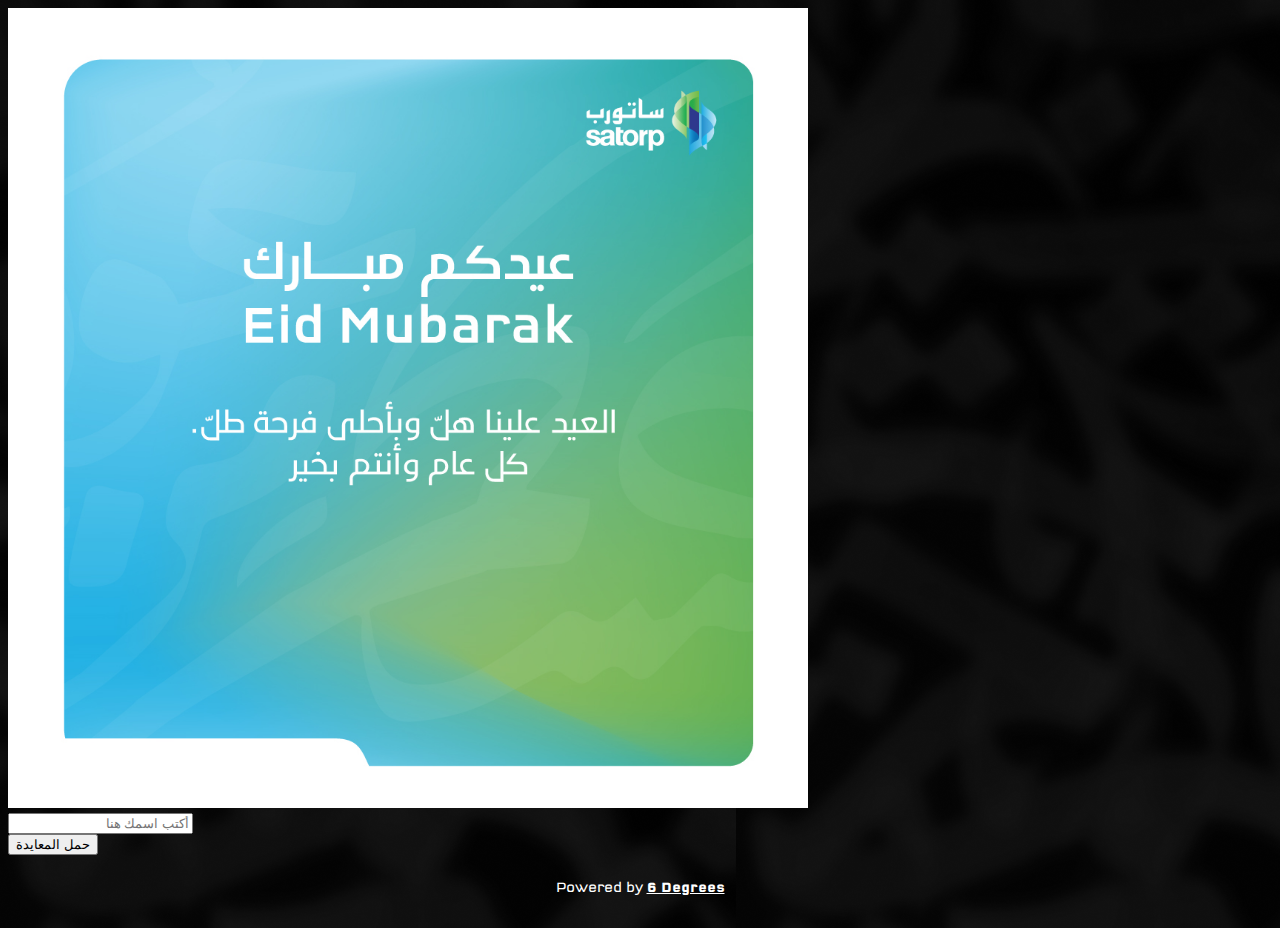
<file: index.html>
<!DOCTYPE html>
<html lang="ar">
<head>
    <meta charset="utf-8" />
    <meta name="viewport" content="width=device-width, initial-scale=1" />
    <link href="https://cdn.jsdelivr.net/npm/bootstrap@5.1.3/dist/css/bootstrap.min.css" rel="stylesheet" integrity="sha384-1BmE4kWBq78iYhFldvKuhfTAU6auU8tT94WrHftjDbrCEXSU1oBoqyl2QvZ6jIW3" crossorigin="anonymous" />
    <link rel="stylesheet" href="assets/css/style.css" />
    <link rel="preload" href="assets/fonts/Satorp-Medium.otf" as="font" type="font/otf" crossorigin="anonymous">

    <title>بطاقة معايدة</title>
</head>
<body>
    <div class="container mt-3">
        <div class="row">
            <div class="imageCover text-center">
                <canvas id="myCanvas" height="1272" width="1080"></canvas>
            </div>
        </div>
        <div class="form-group">
            <div class="row mt-1 g-3 justify-content-center">
                <div class="col-auto">
                    <input type="text" class="form-control" name="name" id="name" required placeholder="أكتب اسمك هنا" dir="rtl" />
                </div>
            </div>
            <div class="row justify-content-center mt-3 pb-3">
                <div class="col-auto">
                    <button type="button" id="downloadCard" class="btn btn-light">حمل المعايدة</button>
                </div>
            </div>
        </div>
    </div>

    <!-- Footer with Website Link -->
    <footer class="text-center mt-5 py-3">
        <p class="mb-0">Powered by 
            <a href="https://www.6degrees.com" target="_blank" class="text-decoration-none fw-bold" style="color: #2D378D;">
                6 Degrees
            </a>
        </p>
    </footer>

    <script src="assets/js/index.js"></script>
</body>
</html>
</file>
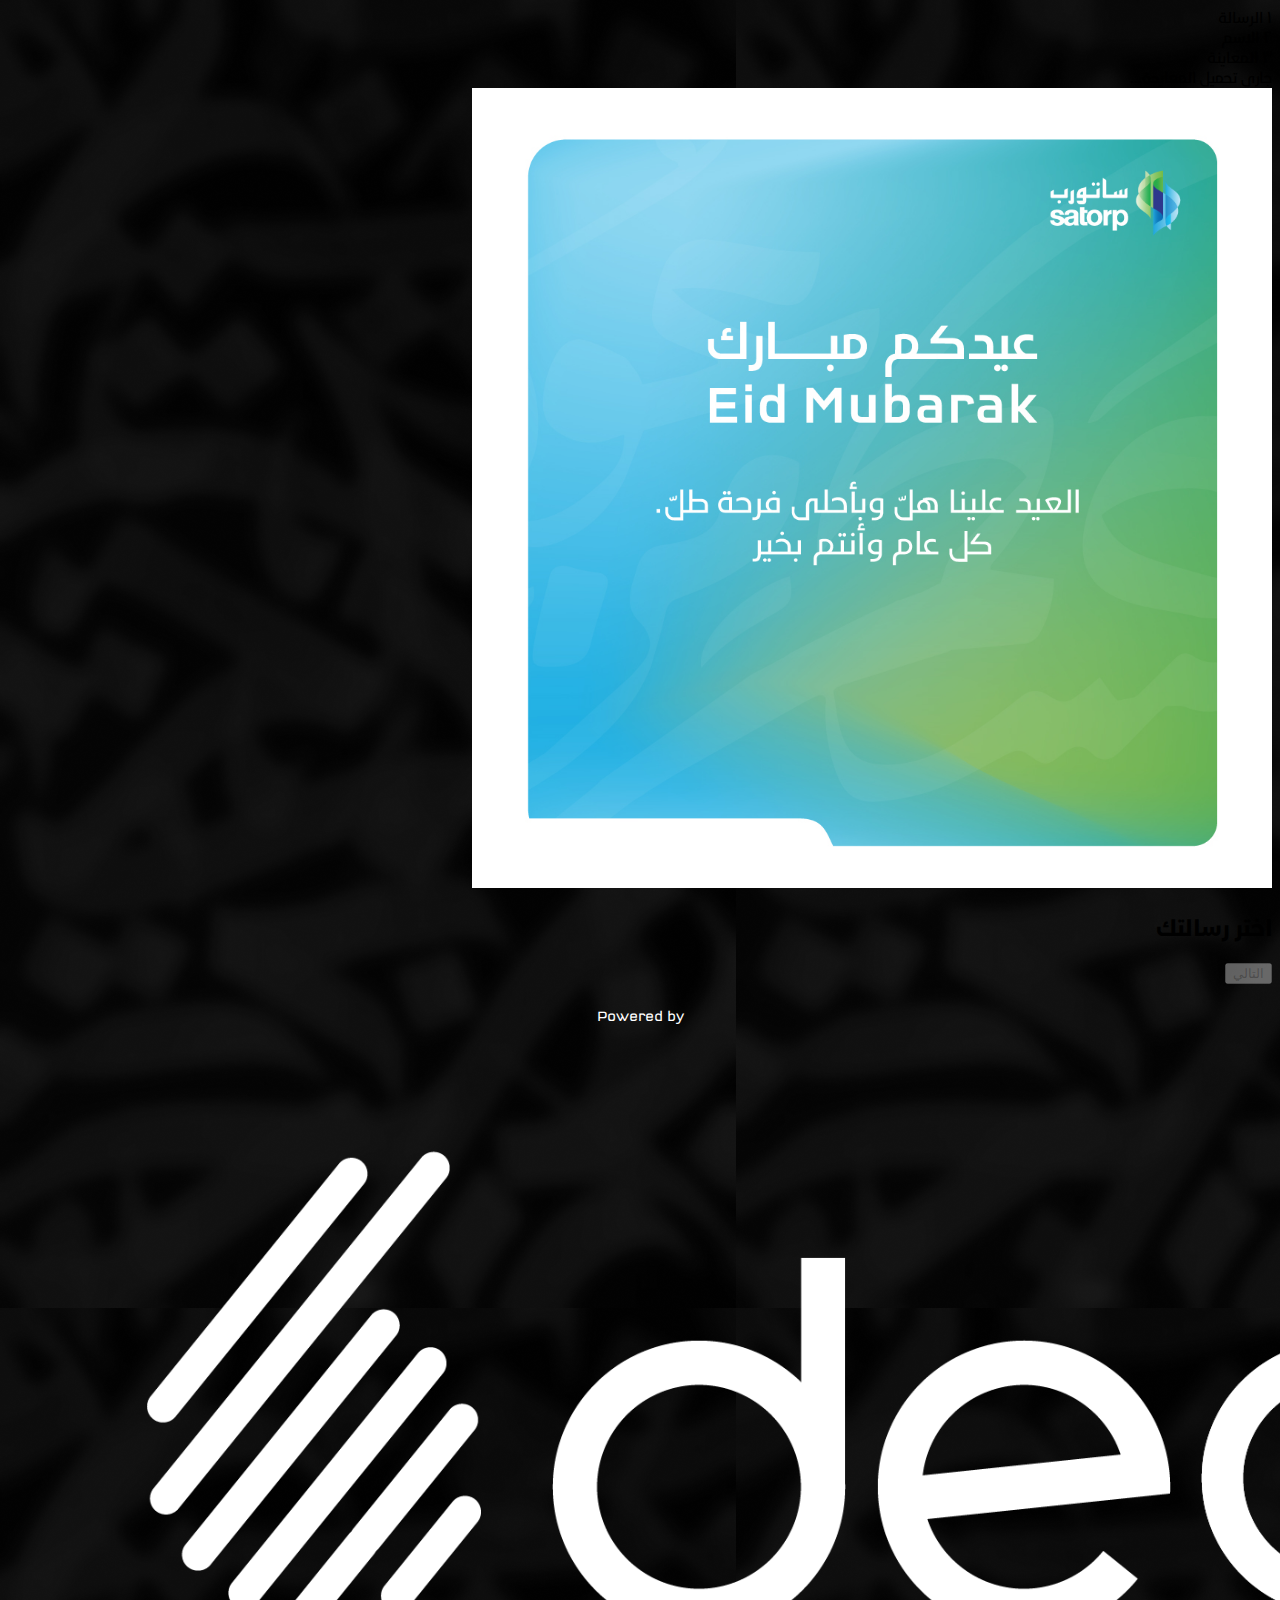
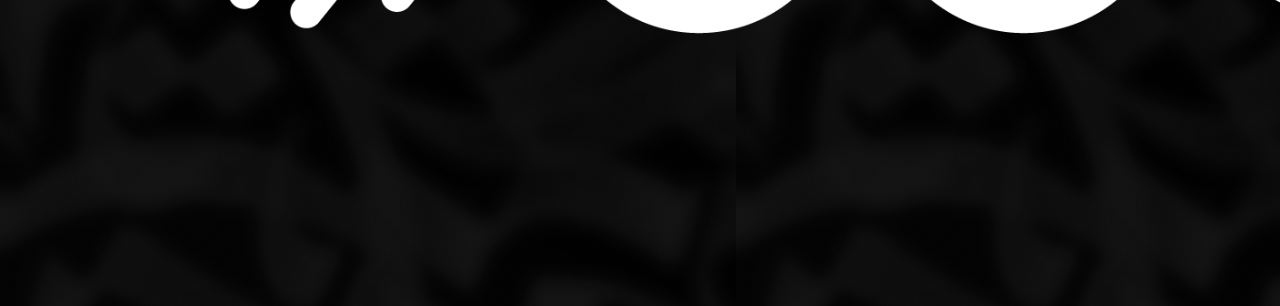
<file: ar.html>
<!DOCTYPE html>
<html lang="ar" dir="rtl">
<head>
    <meta charset="utf-8" />
    <meta name="viewport" content="width=device-width, initial-scale=1" />
    <link rel="icon" href="assets/images/favicon.ico" type="image/x-icon" />
    <link href="https://cdn.jsdelivr.net/npm/bootstrap@5.1.3/dist/css/bootstrap.min.css" rel="stylesheet" integrity="sha384-1BmE4kWBq78iYhFldvKuhfTAU6auU8tT94WrHftjDbrCEXSU1oBoqyl2QvZ6jIW3" crossorigin="anonymous" />
    <link rel="stylesheet" href="assets/css/style.css" />
    <link rel="preload" href="assets/fonts/Satorp-Medium.otf" as="font" type="font/otf" crossorigin="anonymous">

    <title>بطاقة معايدة</title>
</head>
<body>
    <div class="lang-select-bg" aria-hidden="true">
        <div class="lang-select-bg-mirror" id="langSelectBgMirror"></div>
    </div>
    <div class="container mt-3">
        <!-- Step indicator -->
        <div class="step-indicator mb-2" dir="rtl" role="navigation" aria-label="خطوات إنشاء المعايدة">
            <div class="step-item" aria-label="الخطوة ١ من ٣: الرسالة">
                <span class="step-dot" data-step="1" aria-current="step">١</span>
                <span class="step-caption">الرسالة</span>
            </div>
            <span class="step-line" aria-hidden="true"></span>
            <div class="step-item" aria-label="الخطوة ٢ من ٣: الاسم">
                <span class="step-dot" data-step="2">٢</span>
                <span class="step-caption">الاسم</span>
            </div>
            <span class="step-line" aria-hidden="true"></span>
            <div class="step-item" aria-label="الخطوة ٣ من ٣: المعاينة">
                <span class="step-dot" data-step="3">٣</span>
                <span class="step-caption">المعاينة</span>
            </div>
        </div>
        <!-- Card preview (visible in all steps) -->
        <div class="card-preview-wrap mb-4" id="cardPreviewWrap">
            <div class="card-preview-loading" id="cardPreviewLoading" aria-live="polite">جاري تحميل المعايدة...</div>
            <div class="imageCover text-center">
                <canvas id="myCanvas" height="1080" width="1080"></canvas>
            </div>
        </div>

        <!-- Step 1: Choose message -->
        <div id="step1" class="card-step step-visible" role="region" aria-label="الخطوة ١: اختر رسالتك">
            <h2 class="text-white mb-3">اختر رسالتك</h2>
            <div class="row justify-content-center">
                <div class="col-12 col-md-8 d-flex flex-column gap-2">
                    <div id="messageOptions" class="d-flex flex-column gap-2" dir="rtl"></div>
                    <button type="button" id="step1Next" class="btn btn-light btn-lg w-100 mt-2" disabled>التالي</button>
                </div>
            </div>
        </div>

        <!-- Step 2: Enter name -->
        <div id="step2" class="card-step" role="region" aria-label="الخطوة ٢: أدخل اسمك" hidden>
            <h2 class="text-white mb-3">أدخل اسمك</h2>
            <div class="row justify-content-center">
                <div class="col-12 col-md-8">
                    <input type="text" class="form-control form-control-lg" name="name" id="name" required placeholder="أكتب اسمك هنا" dir="rtl" aria-describedby="nameError" />
                    <p class="name-helper mt-2 mb-0">سيظهر هذا الاسم على البطاقة.</p>
                    <p class="name-error mt-1 mb-0" id="nameError" role="alert" hidden>أدخل اسمك</p>
                </div>
                <div class="col-12 col-md-8 mt-4 d-flex flex-column gap-2">
                    <button type="button" id="step2Back" class="btn btn-outline-light w-100">السابق</button>
                    <button type="button" id="step2Next" class="btn btn-light btn-lg w-100" disabled>التالي</button>
                </div>
            </div>
        </div>

        <!-- Step 3: Preview and download -->
        <div id="step3" class="card-step" role="region" aria-label="الخطوة ٣: المعاينة والتحميل" hidden>
            <h2 class="text-white mb-3">تهنئتك للعيد جاهزة الآن</h2>
            <div class="row justify-content-center">
                <div class="col-12 col-md-8 d-flex flex-column gap-2">
                    <button type="button" id="step3Back" class="btn btn-outline-light w-100">السابق</button>
                    <button type="button" id="downloadCard" class="btn btn-light btn-lg w-100">حمل المعايدة</button>
                    <p id="downloadSuccess" class="download-success-badge mt-2 mb-0" role="status" aria-live="polite" hidden>تم تنزيل بطاقتك</p>
                </div>
            </div>
        </div>
    </div>

    <footer class="text-center mt-5 py-2 footer-lang-page" dir="ltr">
        <p class="mb-0">Powered by
            <a href="https://6degrees.com.sa/en" target="_blank" rel="noopener" class="footer-link footer-logo-link">
                <img src="assets/images/6degrees-logo.png" alt="6 Degrees" class="footer-logo" />
            </a>
        </p>
    </footer>

    <script src="assets/js/config.js"></script>
    <script src="assets/js/index.js"></script>
    <script>
      (function () {
        var m = /[?&]card=(\d+)/.exec(location.search);
        var card = m ? m[1] : "1";
        var urls = { "1": "assets/images/Satorp - Ramadan Design (Employees greeting).png", "2": "assets/images/new-design.jpg.jpeg" };
        var mirror = document.getElementById("langSelectBgMirror");
        if (mirror) mirror.style.backgroundImage = "url(" + (urls[card] || urls["1"]) + ")";
      })();
    </script>
</body>
</html>
</file>
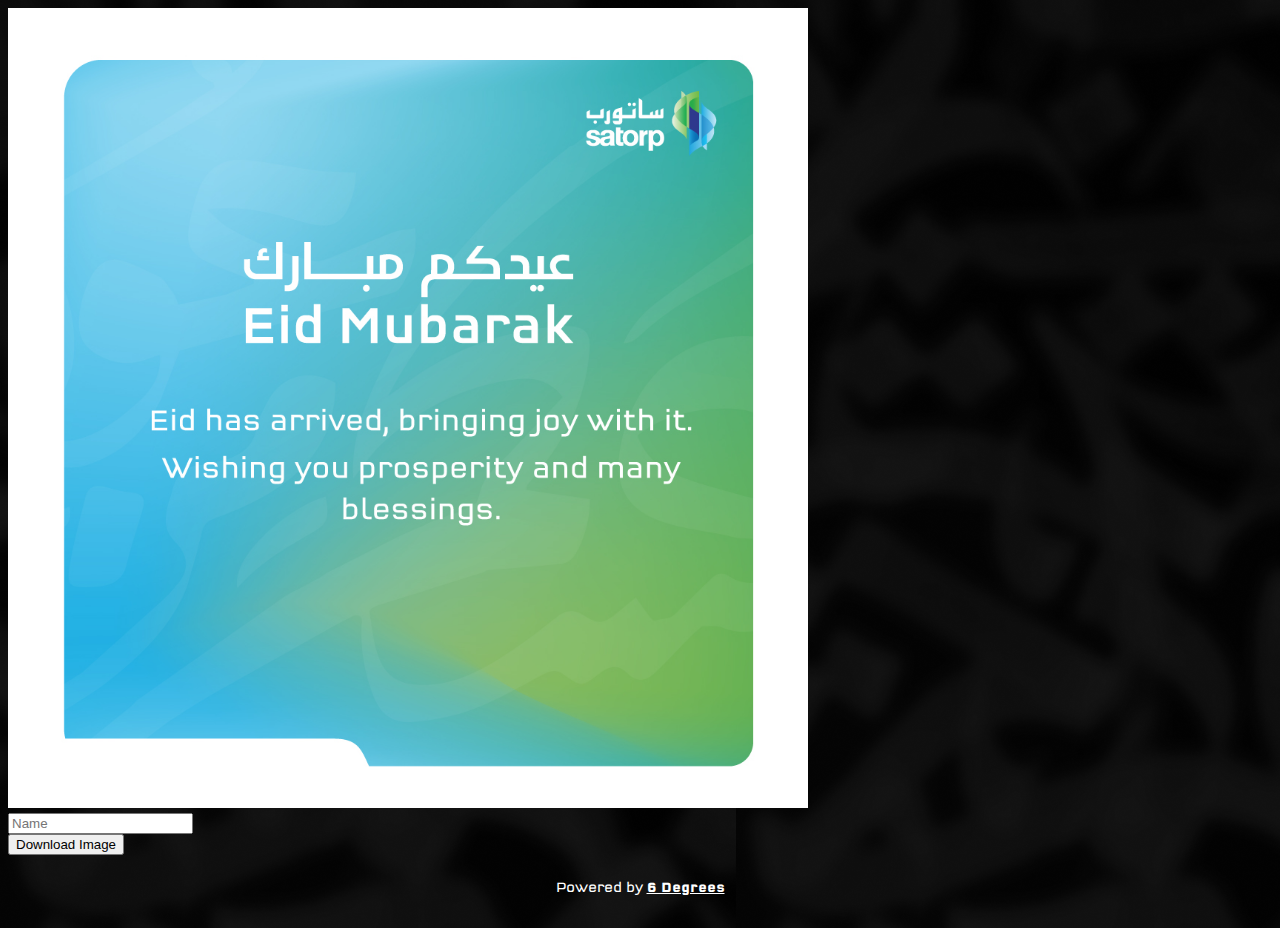
<file: en.html>
<!DOCTYPE html>
<html lang="en">
<head>
    <meta charset="utf-8" />
    <meta name="viewport" content="width=device-width, initial-scale=1" />
    <link href="https://cdn.jsdelivr.net/npm/bootstrap@5.1.3/dist/css/bootstrap.min.css" rel="stylesheet" integrity="sha384-1BmE4kWBq78iYhFldvKuhfTAU6auU8tT94WrHftjDbrCEXSU1oBoqyl2QvZ6jIW3" crossorigin="anonymous" />
    <link rel="stylesheet" href="assets/css/style.css" />
    <link rel="preload" href="assets/fonts/Satorp-Medium.otf" as="font" type="font/otf" crossorigin="anonymous">

    <title>Greeting Card</title>
</head>
<body>
    <div class="container mt-3">
        <div class="row">
            <div class="imageCover text-center">
                <canvas id="myCanvas" height="1272" width="1080"></canvas>
            </div>
        </div>
        <div class="form-group">
            <div class="row mt-1 g-3 justify-content-center">
                <div class="col-auto">
                    <input type="text" class="form-control" name="name" id="name" required placeholder="Name" dir="ltr" />
                </div>
            </div>
            <div class="row justify-content-center mt-3 pb-3">
                <div class="col-auto">
                    <button type="button" id="downloadCard" class="btn btn-light">Download Image</button>
                </div>
            </div>
        </div>
    </div>

    <footer class="text-center mt-5 py-3">
        <p class="mb-0">Powered by 
            <a href="https://www.6degrees.com" target="_blank" class="text-decoration-none fw-bold" style="color: #2D378D;">
                6 Degrees
            </a>
        </p>
    </footer>

    <script src="assets/js/en.js"></script>
</body>
</html>
</file>
<file: assets/css/style.css>
@font-face {
    font-family: "Satorp";
    src: url("../fonts/Satorp-Medium.otf") format("opentype"); 
    font-weight: normal;
    font-style: normal;
}

@font-face {
    font-family: "Satorp";
    src: url("../fonts/Satorp-Bold.otf") format("opentype");
    font-weight: bold;
}

@font-face {
    font-family: "Satorp";
    src: url("../fonts/Satorp-Light.otf") format("opentype");
    font-weight: 300;
}

@font-face {
    font-family: "Satorp";
    src: url("../fonts/Satorp-Regular.otf") format("opentype");
    font-weight: 400;
}


body {
    font-family: "Satorp", sans-serif;
    background: url("../images/background-color.png");
}


.image {
    width: 100%;
    height: 100%;
}

#myCanvas {
    font-family: "Satorp"; /* Default font for Arabic */
    max-height: 800px;
}

.container {
    display: block;
    margin: auto;
    height: auto;
}

canvas {
    max-width: 100%;
    object-fit: contain;
}

footer {

    color: white;
    font-size: 14px;
    text-align: center;
    padding: 10px 0;
}

footer a {
  
    font-weight: bold;
    color: white !important;
}

footer a:hover {
    text-decoration: underline;
}
</file>
